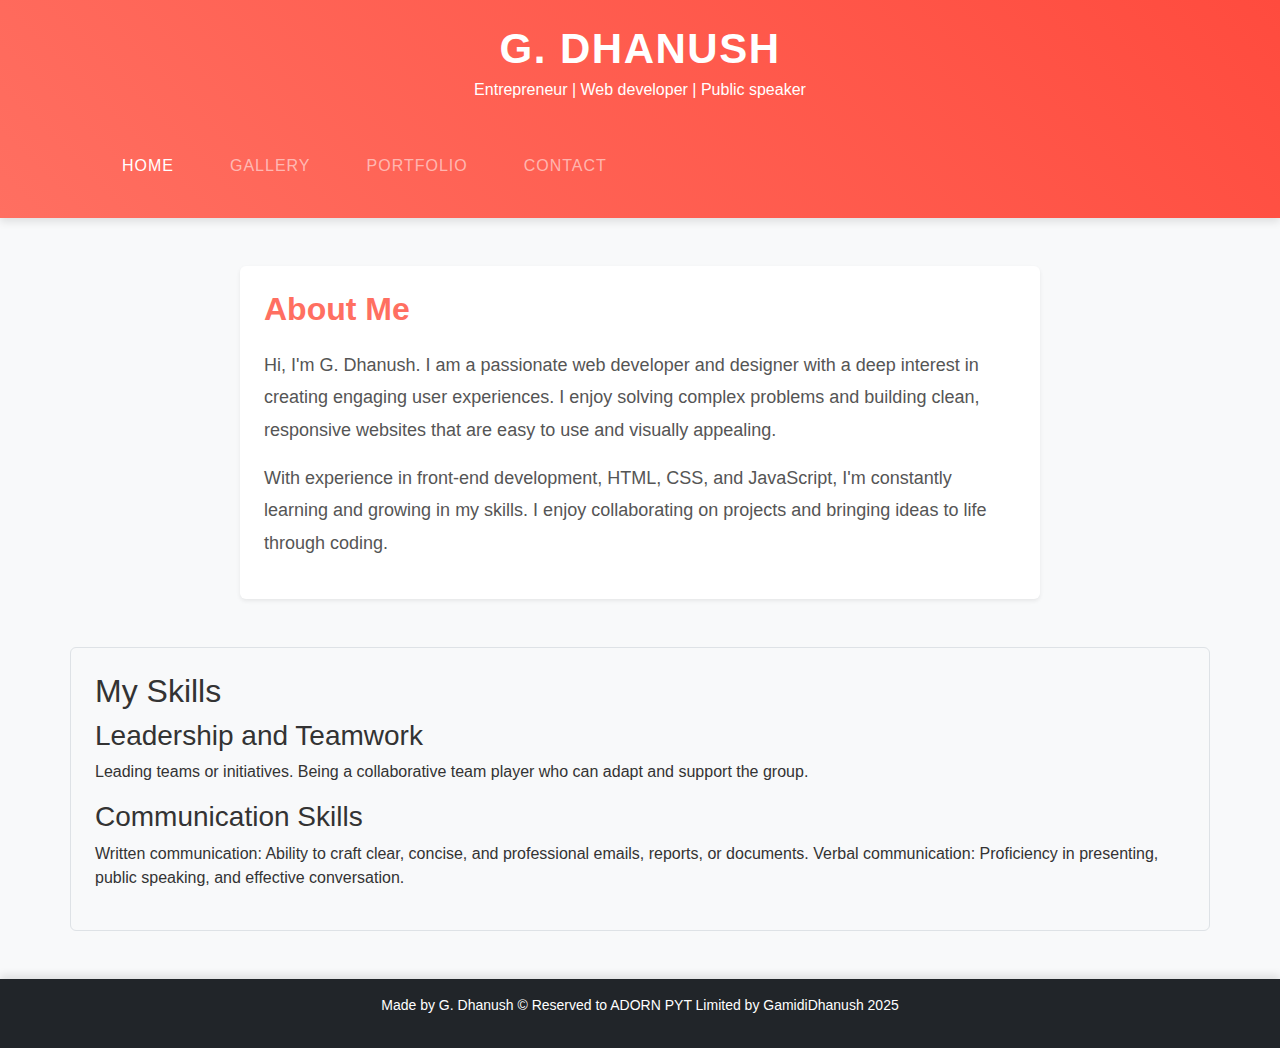
<file: index.html>
<!DOCTYPE html>
<html lang="en">

<head>
    <meta charset="UTF-8">
    <meta name="viewport" content="width=device-width, initial-scale=1.0">
    <title>G. Dhanush - Portfolio</title>

    <!-- Bootstrap CSS -->
    <link href="https://cdn.jsdelivr.net/npm/bootstrap@5.3.3/dist/css/bootstrap.min.css" rel="stylesheet">

    <!-- External CSS -->
    <link rel="stylesheet" href="styles.css">
</head>

<body class="bg-light">

    <header class="bg-primary text-white p-4">
        <div class="container">
            <h1 class="mb-1">G. Dhanush</h1>
            <p class="mb-3">Entrepreneur | Web developer | Public speaker</p>
            <nav class="navbar navbar-expand-lg navbar-dark">
                <div class="container-fluid">
                    <ul class="navbar-nav me-auto mb-2 mb-lg-0">
                        <li class="nav-item"><a class="nav-link active" href="#home">Home</a></li>
                        <li class="nav-item"><a class="nav-link" href="gallery.html">Gallery</a></li>
                        <li class="nav-item"><a class="nav-link" href="portfolio.html">Portfolio</a></li>
                        <li class="nav-item"><a class="nav-link" href="contact.html">Contact</a></li>
                    </ul>
                </div>
            </nav>
        </div>
    </header>

    <section id="home" class="container mt-5 p-4 bg-white shadow-sm rounded">
        <h2>About Me</h2>
        <p>
            Hi, I'm G. Dhanush. I am a passionate web developer and designer with a deep interest in creating engaging user
            experiences. I enjoy solving complex problems and building clean, responsive websites that are easy to use and
            visually appealing.
        </p>
        <p>
            With experience in front-end development, HTML, CSS, and JavaScript, I'm constantly learning and growing in my
            skills. I enjoy collaborating on projects and bringing ideas to life through coding.
        </p>
    </section>

    <section id="skills" class="container mt-5 p-4 bg-light border rounded">
        <h2>My Skills</h2>
        <h3>Leadership and Teamwork</h3>
        <p>
            Leading teams or initiatives. Being a collaborative team player who can adapt and support the group.
        </p>
        <h3>Communication Skills</h3>
        <p>
            Written communication: Ability to craft clear, concise, and professional emails, reports, or documents.
            Verbal communication: Proficiency in presenting, public speaking, and effective conversation.
        </p>
    </section>

    <footer class="text-center bg-dark text-white py-3 mt-5">
        <p>Made by G. Dhanush &copy; Reserved to ADORN PYT Limited by GamidiDhanush 2025</p>
    </footer>

    <!-- Bootstrap JS -->
    <script src="https://cdn.jsdelivr.net/npm/bootstrap@5.3.3/dist/js/bootstrap.bundle.min.js"></script>
</body>

</html>
</file>
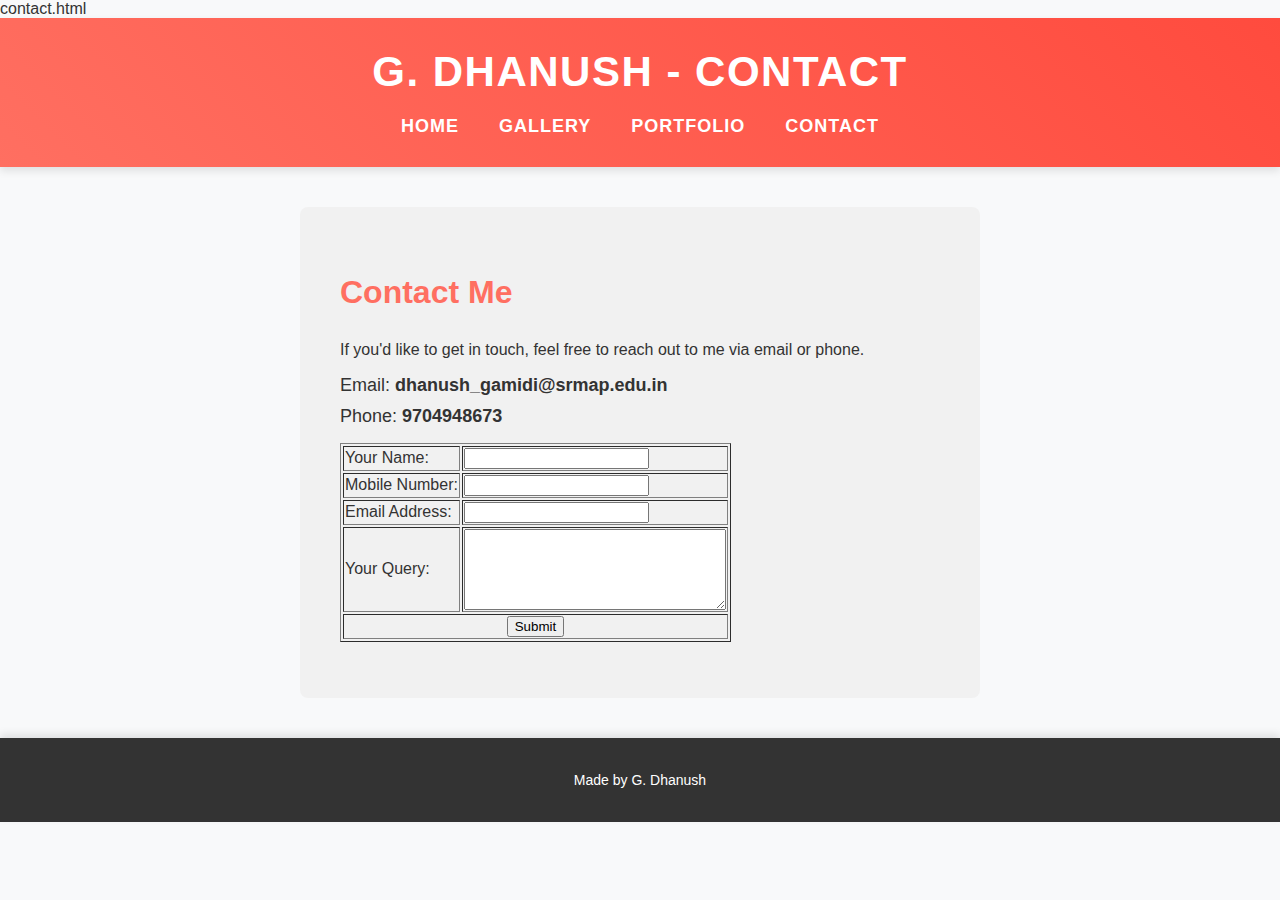
<file: contact.html>
contact.html 
<!DOCTYPE html>
<html lang="en">
<head>
    <meta charset="UTF-8">
    <meta name="viewport" content="width=device-width, initial-scale=1.0">
    <title>Contact - G. Dhanush</title>
    <link rel="stylesheet" href="styles.css">
</head>
<body>
    <header>
        <h1>G. Dhanush - Contact</h1>
        <nav>
            <ul>
                <li><a href="index.html">Home</a></li>
                <li><a href="gallery.html">Gallery</a></li>
                <li><a href="portfolio.html">Portfolio</a></li>
                <li><a href="contact.html">Contact</a></li>
            </ul>
        </nav>
    </header>

    <section id="contact">
        <h2>Contact Me</h2>
        <p>If you'd like to get in touch, feel free to reach out to me via email or phone.</p>
        <ul>
            <li>Email: <a href="mailto:dhanush_gamidi@srmap.edu.in">dhanush_gamidi@srmap.edu.in</a></li>
            <li>Phone: <a href="tel:+919704948673">9704948673</a></li>
        </ul>
        <form>
            <table border="1">
                <tr>
                    <td><label for="name">Your Name:</label></td>
                    <td><input type="text" id="name" name="name" required></td>
                </tr>
                <tr>
                    <td><label for="mobile">Mobile Number:</label></td>
                    <td><input type="text" id="mobile" name="mobile" required></td>
                </tr>
                <tr>
                    <td><label for="email">Email Address:</label></td>
                    <td><input type="email" id="email" name="email" required></td>
                </tr>
                <tr>
                    <td><label for="query">Your Query:</label></td>
                    <td><textarea id="query" name="query" rows="5" cols="30" required></textarea></td>
                </tr>
                <tr>
                    <td colspan="2" align="center">
                        <input type="submit" />
                    </td>
                </tr>
            </table>
        </form>

        <script>
            function validateForm() {
                // Get the input values
                var name = document.getElementById("name").value;
                var mobile = document.getElementById("mobile").value;
                var email = document.getElementById("email").value;
                var query = document.getElementById("query").value;
        
                // Validate Name: Ensure it's not empty
                if (name === "") {
                    alert("Please enter your name.");
                    return false;
                }
        
                // Validate Mobile: Ensure it's a valid 10-digit number
                var mobileRegex = /^[0-9]{10}$/;
                if (!mobileRegex.test(mobile)) {
                    alert("Please enter a valid 10-digit mobile number.");
                    return false;
                }
        
                // Validate Email: Ensure it has a valid email format
                var emailRegex = /^[a-zA-Z0-9._-]+@[a-zA-Z0-9.-]+\.[a-zA-Z]{2,6}$/;
                if (!emailRegex.test(email)) {
                    alert("Please enter a valid email address.");
                    return false;
                }
        
                // Validate Query: Ensure it's not empty
                if (query === "") {
                    alert("Please enter your query.");
                    return false;
                }
        
                // If everything is valid, return true
                return true;
            }
        </script>
        
       
    </section>

    <footer>
        <p>Made by G. Dhanush</p>
    </footer>
</body>
</html>
</file>
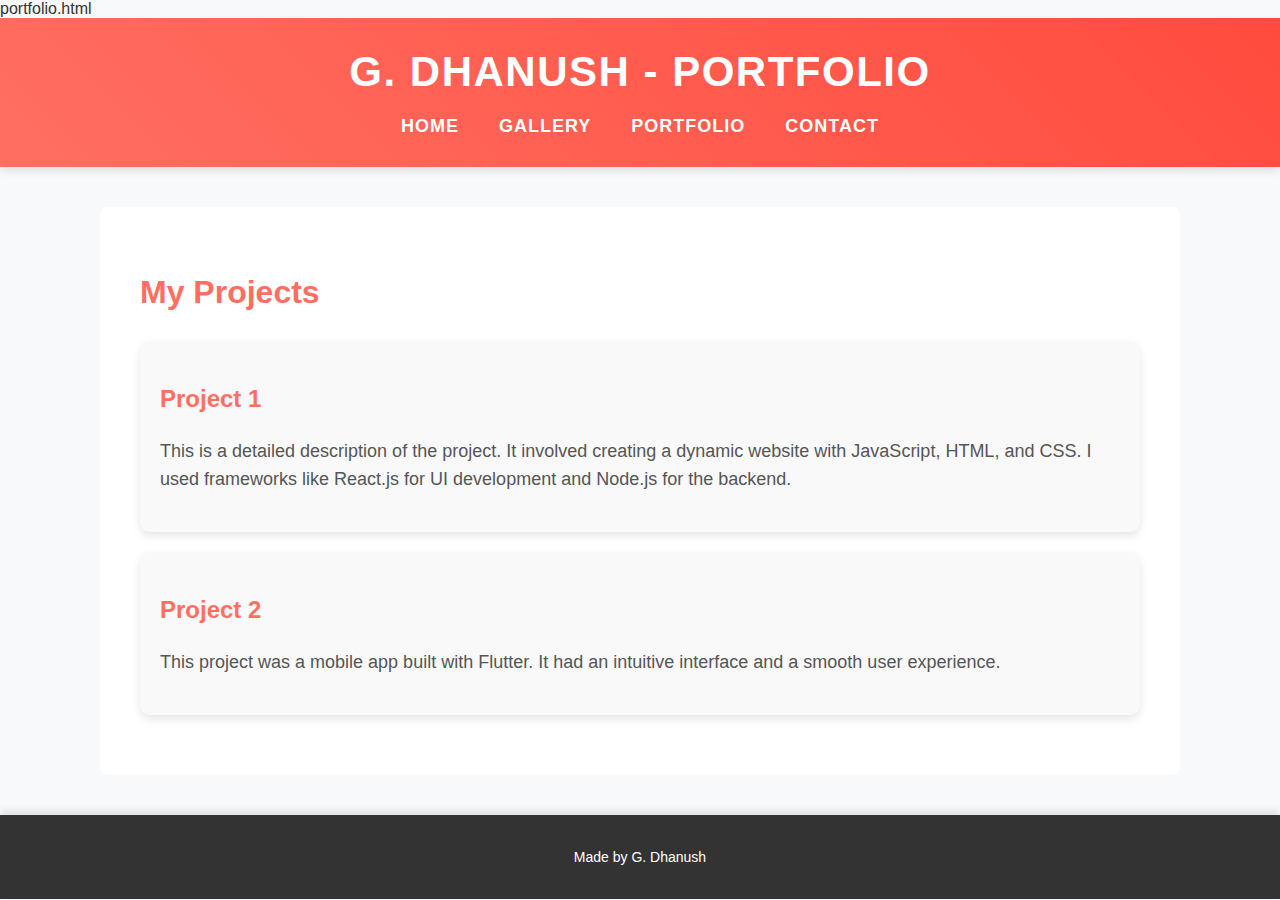
<file: portfolio.html>
portfolio.html

<!DOCTYPE html>
<html lang="en">
<head>
    <meta charset="UTF-8">
    <meta name="viewport" content="width=device-width, initial-scale=1.0">
    <title>Portfolio - G. Dhanush</title>
    <link rel="stylesheet" href="styles.css">
</head>
<body>
    <header>
        <h1>G. Dhanush - Portfolio</h1>
        <nav>
            <ul>
                <li><a href="index.html">Home</a></li>
                <li><a href="gallery.html">Gallery</a></li>
                <li><a href="portfolio.html">Portfolio</a></li>
                <li><a href="contact.html">Contact</a></li>
            </ul>
        </nav>
    </header>

    <section id="portfolio">
        <h2>My Projects</h2>
        <div class="project">
            <h3>Project 1</h3>
            <p>This is a detailed description of the project. It involved creating a dynamic website with JavaScript, HTML, and CSS. I used frameworks like React.js for UI development and Node.js for the backend.</p>
        </div>
        <div class="project">
            <h3>Project 2</h3>
            <p>This project was a mobile app built with Flutter. It had an intuitive interface and a smooth user experience.</p>
        </div>
        <!-- Add more projects here -->
    </section>

    <footer>
        <p>Made by G. Dhanush</p>
    </footer>

    
</body>
</html>
</file>
<file: styles.css>
/* General Styles */
body {
    font-family: 'Poppins', sans-serif; /* Modern, professional font */
    margin: 0;
    padding: 0;
    background-color: #f8f9fa;
    color: #333;
}

header {
    background: linear-gradient(45deg, #ff6f61, #ff4b3e); /* Gradient for header */
    color: white;
    padding: 30px 0;
    text-align: center;
    box-shadow: 0 4px 8px rgba(0, 0, 0, 0.1);
}

header h1 {
    font-size: 42px;
    font-weight: 700;
    letter-spacing: 1.5px;
    margin: 0;
    text-transform: uppercase;
}

nav ul {
    list-style-type: none;
    padding: 0;
    margin: 20px 0 0;
    display: flex;
    justify-content: center;
}

nav ul li {
    margin: 0 20px;
}

nav ul li a {
    color: white;
    text-decoration: none;
    font-weight: 600;
    font-size: 18px;
    text-transform: uppercase;
    letter-spacing: 1px;
    position: relative;
    transition: color 0.3s ease;
}

nav ul li a:hover {
    color: #ffed00; /* Bright yellow */
    border-bottom: 2px solid #ffed00;
}

footer {
    text-align: center;
    background-color: #333;
    color: white;
    padding: 20px;
    margin-top: 40px;
    box-shadow: 0 -4px 8px rgba(0, 0, 0, 0.1);
    font-size: 14px;
}

footer a {
    color: #ffed00;
    text-decoration: none;
}

footer a:hover {
    color: #ff6f61;
}

/* Home Page */
#home {
    background-color: #fff;
    padding: 40px;
    margin-top: 20px;
    border-radius: 8px;
    box-shadow: 0 4px 8px rgba(0, 0, 0, 0.1);
    max-width: 800px;
    margin: 40px auto;
}

#home h2 {
    color: #ff6f61;
    font-size: 32px;
    font-weight: 600;
    margin-bottom: 20px;
}

#home p {
    font-size: 18px;
    line-height: 1.8;
    color: #555;
}

#home .btn-danger {
    background-color: #ff6f61;
    color: white;
    font-weight: 600;
    text-transform: uppercase;
    letter-spacing: 1px;
}

#home .btn-danger:hover {
    background-color: #ff4b3e;
}

/* Gallery */
#gallery {
    text-align: center;
    padding: 40px;
    background-color: #f1f1f1;
    border-radius: 8px;
    max-width: 1000px;
    margin: 40px auto;
}

#gallery h2 {
    color: #ff6f61;
    font-size: 32px;
    font-weight: 600;
    margin-bottom: 30px;
}

#gallery img {
    width: 100%;
    max-width: 300px;
    height: auto;
    border-radius: 8px;
    box-shadow: 0 4px 10px rgba(0, 0, 0, 0.1);
    transition: transform 0.3s ease, box-shadow 0.3s ease;
}

#gallery img:hover {
    transform: scale(1.05);
    box-shadow: 0 6px 12px rgba(0, 0, 0, 0.2);
}

/* Portfolio */
#portfolio {
    padding: 40px;
    background-color: #fff;
    border-radius: 8px;
    max-width: 1000px;
    margin: 40px auto;
}

#portfolio h2 {
    color: #ff6f61;
    font-size: 32px;
    font-weight: 600;
    margin-bottom: 30px;
}

.project {
    background-color: #f9f9f9;
    margin-bottom: 20px;
    padding: 20px;
    border-radius: 10px;
    box-shadow: 0 4px 8px rgba(0, 0, 0, 0.1);
    transition: transform 0.3s ease, box-shadow 0.3s ease;
}

.project:hover {
    transform: scale(1.02);
    box-shadow: 0 6px 12px rgba(0, 0, 0, 0.2);
}

.project h3 {
    font-size: 24px;
    color: #ff6f61;
    font-weight: 600;
}

.project p {
    font-size: 18px;
    line-height: 1.6;
    color: #555;
}

/* Contact */
#contact {
    padding: 40px;
    background-color: #f1f1f1;
    border-radius: 8px;
    max-width: 600px;
    margin: 40px auto;
}

#contact h2 {
    color: #ff6f61;
    font-size: 32px;
    font-weight: 600;
    margin-bottom: 30px;
}

#contact ul {
    list-style-type: none;
    padding: 0;
}

#contact ul li {
    font-size: 18px;
    margin: 10px 0;
}

#contact ul li a {
    color: #333;
    text-decoration: none;
    font-weight: bold;
}

#contact ul li a:hover {
    color: #ff6f61;
}
</file>
